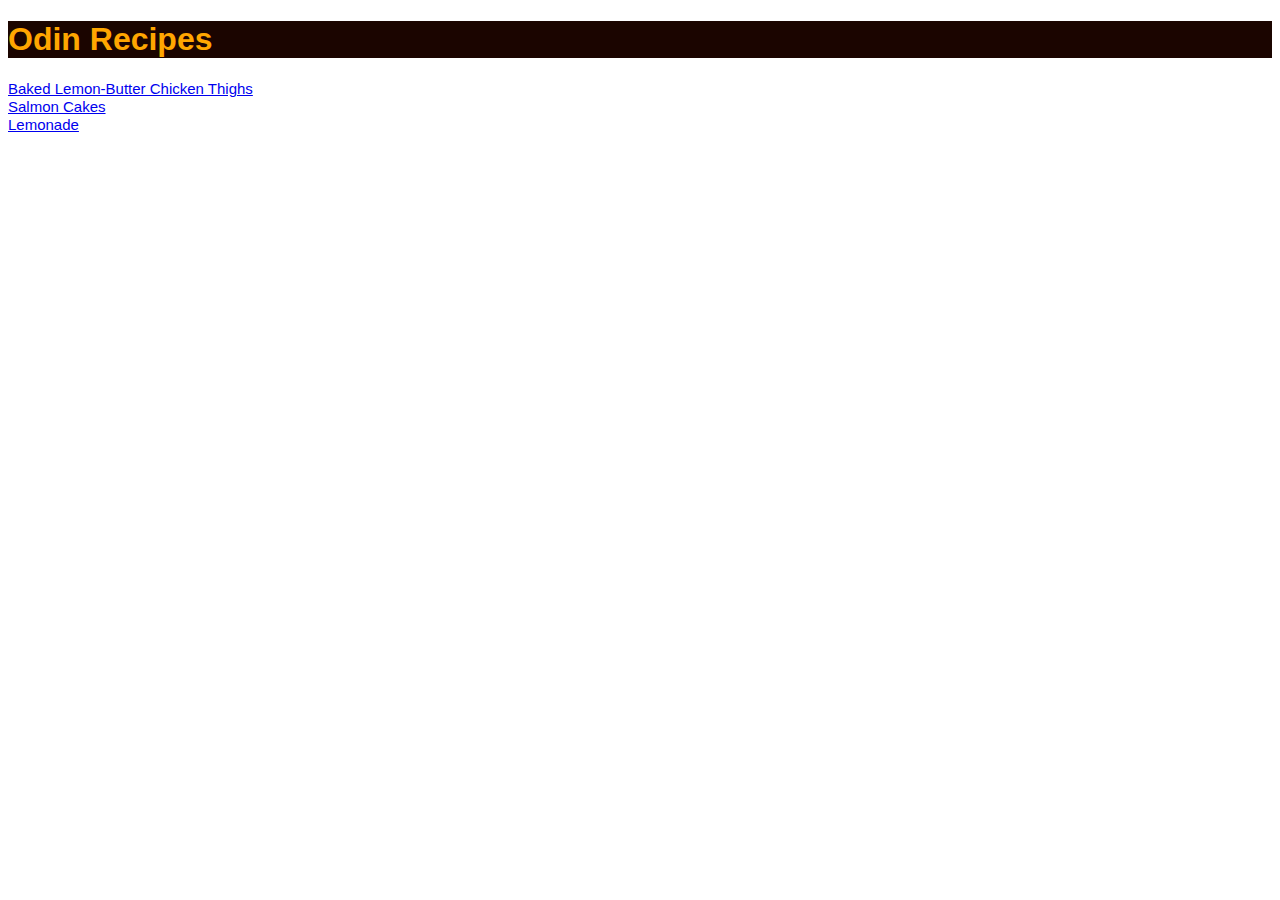
<file: index.html>
<!DOCTYPE html>
<html lang="en">
<head>
    <meta charset="UTF-8">
    <meta http-equiv="X-UA-Compatible" content="IE=edge">
    <meta name="viewport" content="width=device-width, initial-scale=1.0">
    <link rel="stylesheet" href="css/styles.css">
    <title>Odin Recipes</title>
</head>
<body>
    <h1>Odin Recipes</h1>
    <a href="baked_lemon_chicken.html">Baked Lemon-Butter Chicken Thighs</a><br>
    <a href="salmon_cakes.html">Salmon Cakes</a><br>
    <a href="lemonade.html">Lemonade</a>

</body>
</html>
</file>
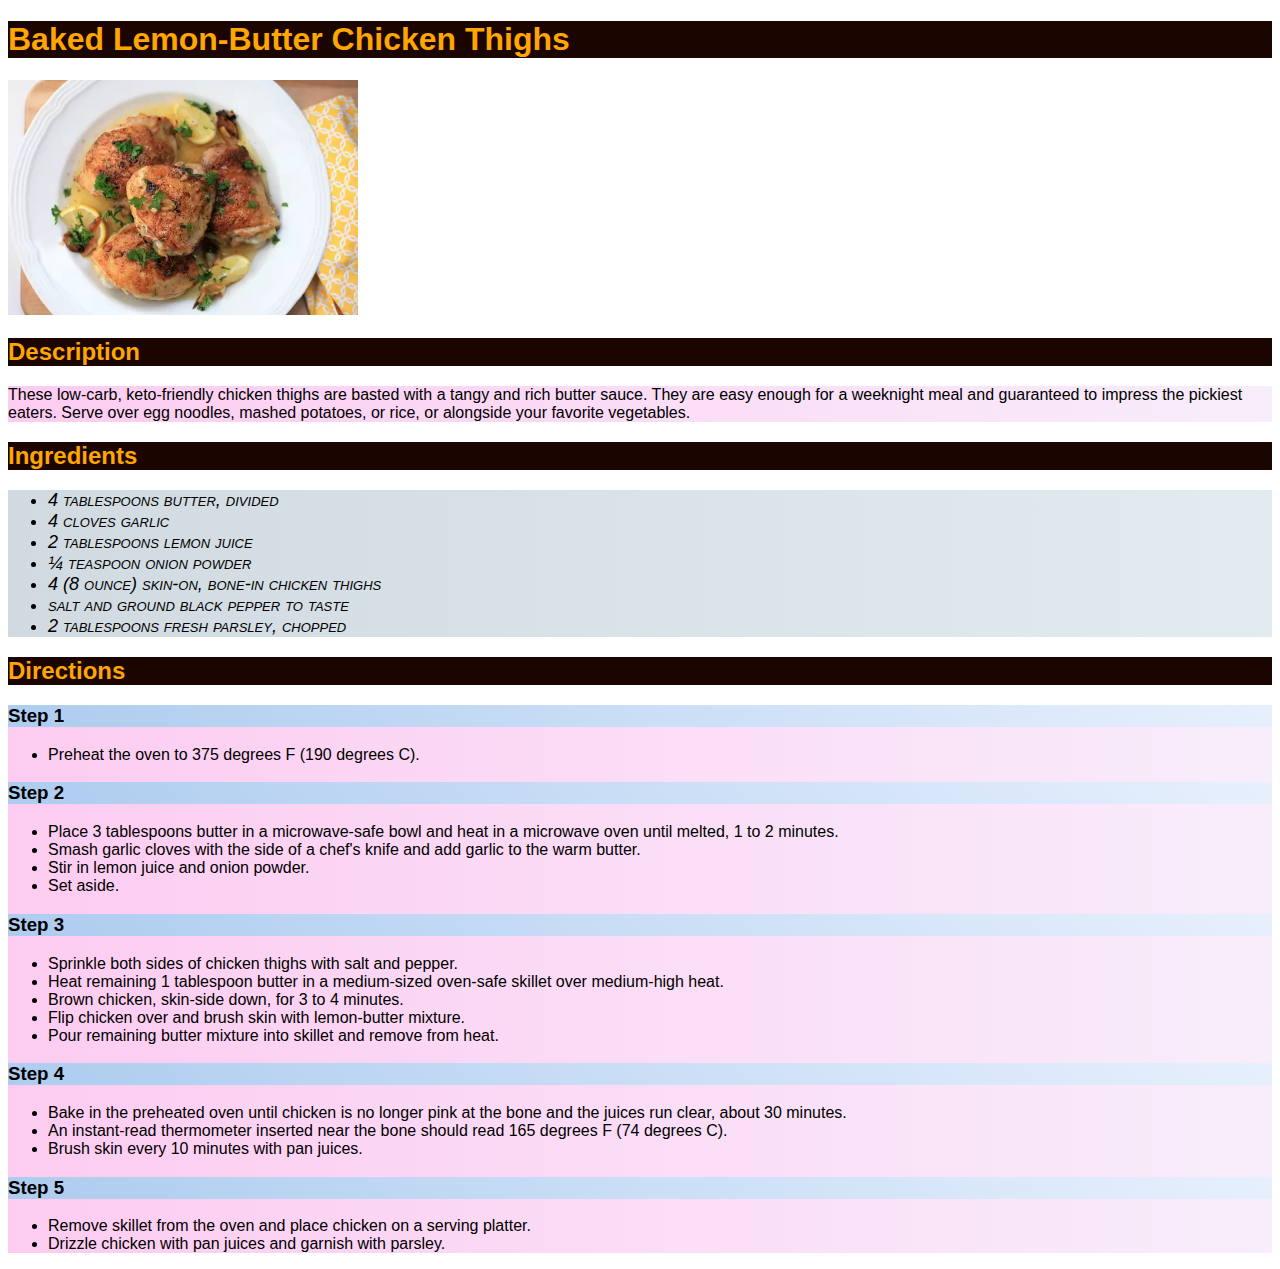
<file: baked_lemon_chicken.html>
<!DOCTYPE html>
<html lang="en">
<head>
    <meta charset="UTF-8">
    <meta http-equiv="X-UA-Compatible" content="IE=edge">
    <meta name="viewport" content="width=device-width, initial-scale=1.0">
    <link rel="stylesheet" href="css/styles.css">
    <title>Baked Lemon-Butter Chicken Thighs</title>
</head>
<body>
    <h1>Baked Lemon-Butter Chicken Thighs</h1>
    <img src="./images/baked_lemon_chicken.jpg" alt="Delicious Baked Lemon-Butter Chicken Thighs">
    <h2>Description</h2>
    <p class="description">These low-carb, keto-friendly chicken thighs are basted with a tangy and rich butter sauce. 
        They are easy enough for a weeknight meal and guaranteed to impress the pickiest eaters. 
        Serve over egg noodles, mashed potatoes, or rice, or alongside your favorite vegetables.</p>
    <h2>Ingredients</h2>
    <ul class="ingredients text">       
        <li>4 tablespoons butter, divided</li>
        <li>4 cloves garlic</li>
        <li>2 tablespoons lemon juice</li>    
        <li>¼ teaspoon onion powder</li>        
        <li>4 (8 ounce) skin-on, bone-in chicken thighs</li>        
        <li>salt and ground black pepper to taste</li>        
        <li>2 tablespoons fresh parsley, chopped</li>
    </ul>
    <h2>Directions</h2>
        <div class="directions">
            <h3>Step 1</h3>
            <ul>
                <li>Preheat the oven to 375 degrees F (190 degrees C).</li>
            </ul>

            <h3>Step 2</h3>
            <ul>
                <li>Place 3 tablespoons butter in a microwave-safe bowl and heat in a microwave oven until melted, 1 to 2 minutes.</li> 
                <li>Smash garlic cloves with the side of a chef's knife and add garlic to the warm butter.</li> 
                <li>Stir in lemon juice and onion powder.</li>
                <li>Set aside.</li>
            </ul>

            <h3>Step 3</h3>
            <ul>
                <li>Sprinkle both sides of chicken thighs with salt and pepper.</li> 
                <li>Heat remaining 1 tablespoon butter in a medium-sized oven-safe skillet over medium-high heat.</li> 
                <li>Brown chicken, skin-side down, for 3 to 4 minutes.</li> 
                <li>Flip chicken over and brush skin with lemon-butter mixture.</li>
                <li>Pour remaining butter mixture into skillet and remove from heat.</li>
            </ul>

            <h3>Step 4</h3>
            <ul>
                <li>Bake in the preheated oven until chicken is no longer pink at the bone and the juices run clear, about 30 minutes.</li>
                <li>An instant-read thermometer inserted near the bone should read 165 degrees F (74 degrees C).</li>
                <li>Brush skin every 10 minutes with pan juices.</li>
            </ul>

            <h3>Step 5</h3>
            <ul>
                <li>Remove skillet from the oven and place chicken on a serving platter.</li>
                <li>Drizzle chicken with pan juices and garnish with parsley.</li>
            </ul>
        </div>


</body>
</html>
</file>
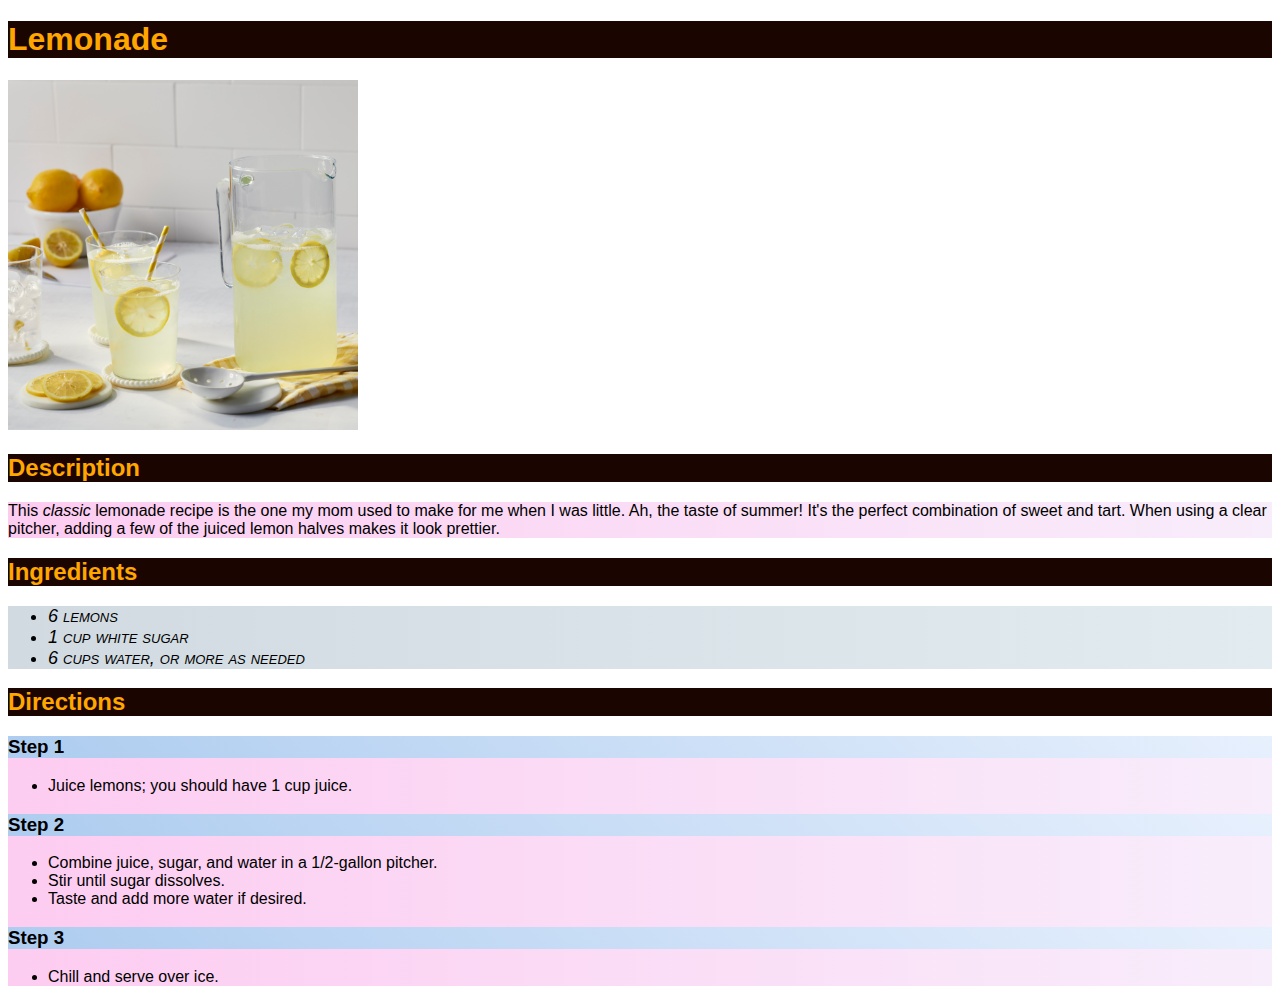
<file: lemonade.html>
<!DOCTYPE html>
<html lang="en">
<head>
    <meta charset="UTF-8">
    <meta http-equiv="X-UA-Compatible" content="IE=edge">
    <meta name="viewport" content="width=device-width, initial-scale=1.0">
    <link rel="stylesheet" href="css/styles.css">
    <title>Lemonade</title>
</head>
<body>
    <h1>Lemonade</h1>
    <img src="./images/lemonade.jpg" alt="Delicious Lemonade">
    <h2>Description</h2>
    <p class="description">This <em>classic</em> lemonade recipe is the one my mom used to make for me when I was little. 
        Ah, the taste of summer! It's the perfect combination of sweet and tart. 
        When using a clear pitcher, adding a few of the juiced lemon halves makes it look prettier.</p>
    <h2>Ingredients</h2>
    <ul class="ingredients text">        
        <li>6 lemons</li>
        <li>1 cup white sugar</li> 
        <li>6 cups water, or more as needed</li>
    </ul>
    <h2>Directions</h2>
    <div class="directions">
        <h3>Step 1</h3>
        <ul>
            <li>Juice lemons; you should have 1 cup juice.</li>
        </ul>

        <h3>Step 2</h3>
        <ul>
            <li>Combine juice, sugar, and water in a 1/2-gallon pitcher.</li> 
            <li>Stir until sugar dissolves.</li> 
            <li>Taste and add more water if desired.</li>
        </ul>

        <h3>Step 3</h3>
        <ul>
            <li>Chill and serve over ice.</li>
        </ul>
    </div>


</body>
</html>
</file>
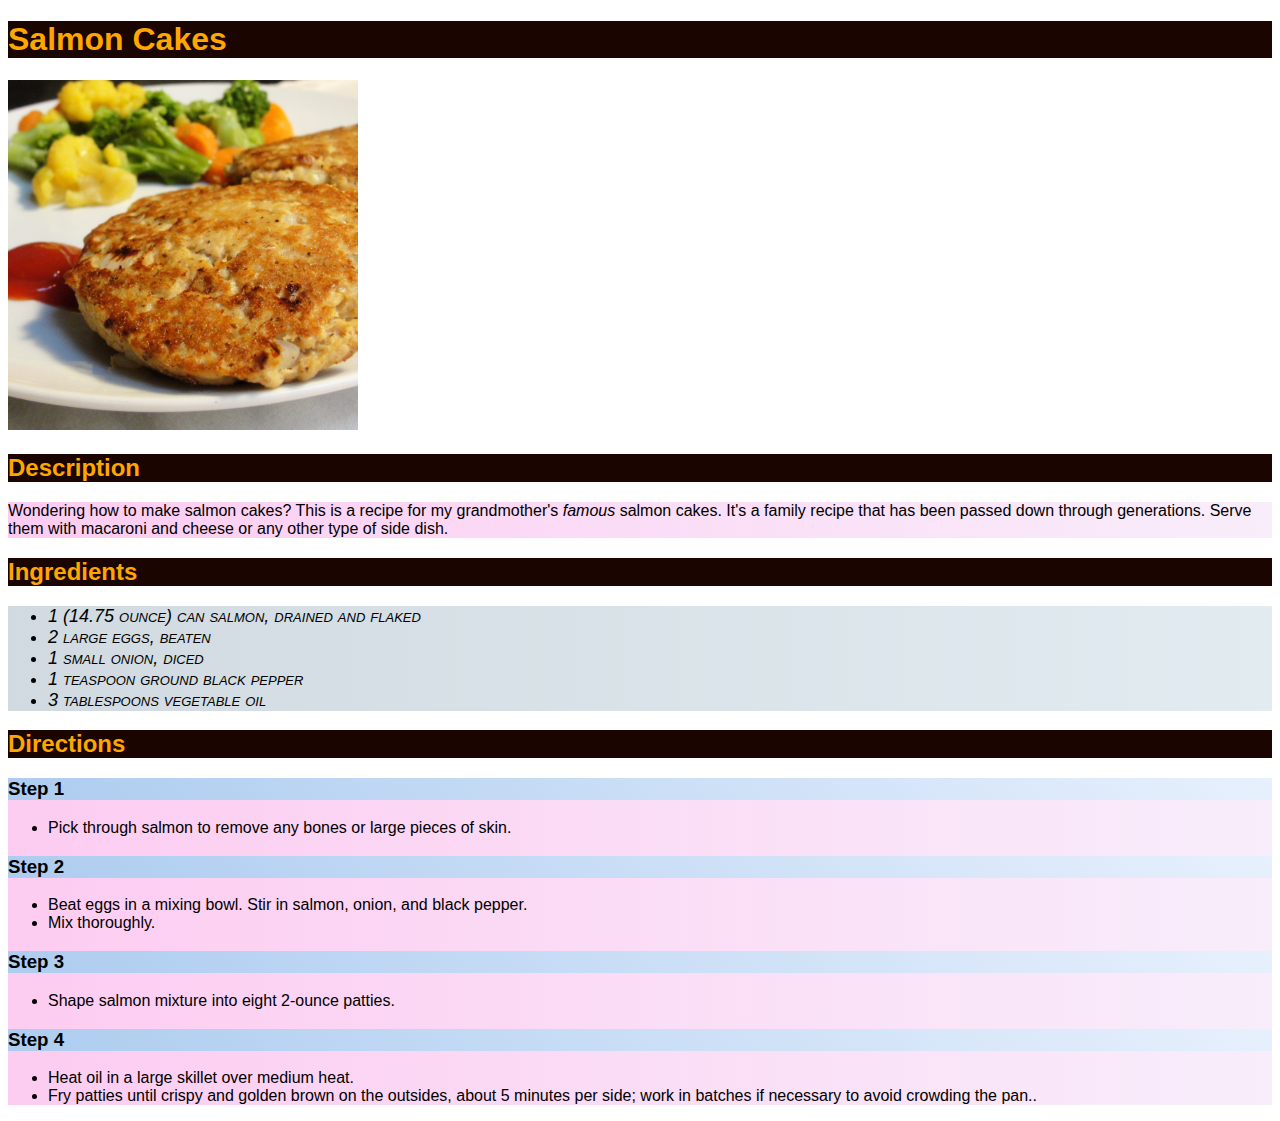
<file: salmon_cakes.html>
<!DOCTYPE html>
<html lang="en">
<head>
    <meta charset="UTF-8">
    <meta http-equiv="X-UA-Compatible" content="IE=edge">
    <meta name="viewport" content="width=device-width, initial-scale=1.0">
    <link rel="stylesheet" href="css/styles.css">
    <title>Salmon Cakes</title>
</head>
<body>
    <h1>Salmon Cakes</h1>
    <img src="./images/salmon_cakes.jpg" alt="Delicious Salmon Cakes">
    <h2>Description</h2>
    <p class="description">Wondering how to make salmon cakes? This is a recipe for my grandmother's <em>famous</em> salmon cakes. 
        It's a family recipe that has been passed down through generations. 
        Serve them with macaroni and cheese or any other type of side dish.</p>
    <h2>Ingredients</h2>
    <ul class="ingredients text">    
        <li>1 (14.75 ounce) can salmon, drained and flaked</li>
        <li>2 large eggs, beaten</li>           
        <li>1 small onion, diced</li>            
        <li>1 teaspoon ground black pepper</li>            
        <li>3 tablespoons vegetable oil</li>
    </ul>
    <h2>Directions</h2>
        <div class="directions">
            <h3>Step 1</h3>
            <ul>
                <li>Pick through salmon to remove any bones or large pieces of skin.</li>
            </ul>

            <h3>Step 2</h3>
            <ul>
                <li>Beat eggs in a mixing bowl. Stir in salmon, onion, and black pepper.</li> 
                <li>Mix thoroughly.</li>
            </ul>

            <h3>Step 3</h3>
            <ul>
                <li>Shape salmon mixture into eight 2-ounce patties.</li>
            </ul>

            <h3>Step 4</h3>
            <ul>
                <li>Heat oil in a large skillet over medium heat.</li>
                <li>Fry patties until crispy and golden brown on the outsides, about 5 minutes per side; work in batches if necessary to avoid crowding the pan..</li>
            </ul>
        </div>
</body>
</html>
</file>
<file: css/styles.css>
body{
    font-family: 'Segoe UI', Tahoma, Geneva, Verdana, sans-serif;
}

a {
    font-size: 15px;
}

h1 {
    background-color: rgb(27, 5, 0);
    color:rgb(255, 166, 0)
}

h2 {
    background-color: rgb(27, 5, 0);
    color:rgb(255, 166, 0)
}

h3{
    background: linear-gradient(45deg, #ADCCEF, #E7F0FD);
}

img{
    width: 350px;
    height: auto;
}

.ingredients {
    font-style: italic;
    font-size: 18px;
    background: linear-gradient(90deg, #D0DaE0, #E2EBF0);
}

.description {
    background-color: rgb(230, 167, 7);
    
}


/**Chaining Selectors**/
.ingredients.text{
    font-variant: small-caps;
}

/**Grouping Selector**/
.directions,
.description {
    font-family: Calibri, 'Gill Sans', 'Gill Sans MT', 'Trebuchet MS', sans-serif;
    background: linear-gradient(90deg, #FDCCF1, #F8EDFB);
}

/**Descendant Combinator **/
.directions ul li{
    font-family: 'Lucida Sans', 'Lucida Sans Regular', 'Lucida Grande', 'Lucida Sans Unicode', Geneva, Verdana, sans-serif;
}
</file>
